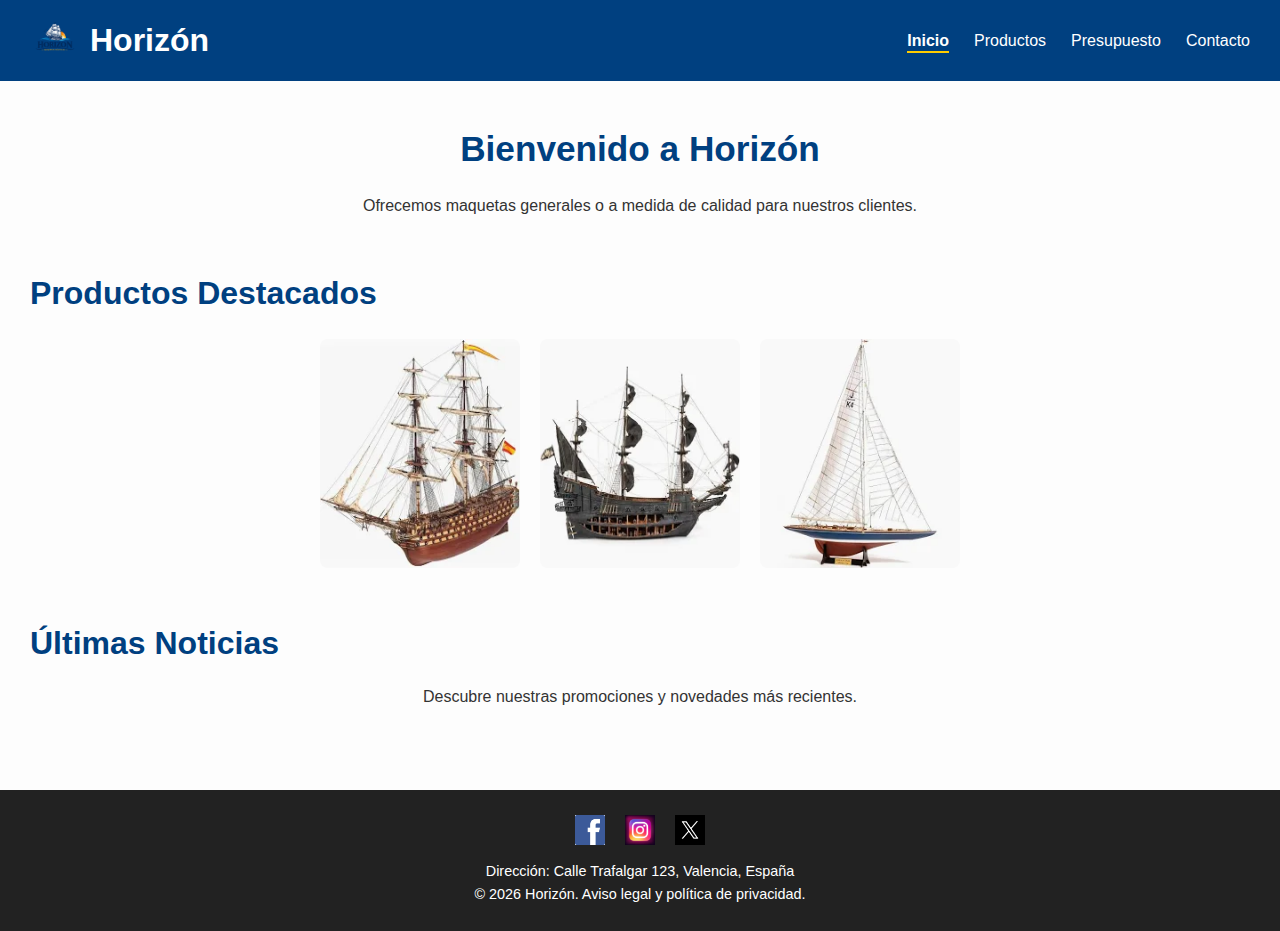
<file: index.html>
<!DOCTYPE html>
<html lang="es">
<head>
    <meta charset="UTF-8">
    <meta name="viewport" content="width=device-width, initial-scale=1.0">
    <title>Horizón - Inicio</title>
    <link rel="stylesheet" href="css/estilo.css">
</head>
<body>

<header>
  <div class="logo">
    <img src="img/logo.png" alt="Logo Empresa">
    <h1>Horizón</h1>
  </div>
  <nav>
    <ul>
      <li><a href="index.html" class="active">Inicio</a></li>
      <li><a href="productos.html">Productos</a></li>
      <li><a href="presupuesto.html">Presupuesto</a></li>
      <li><a href="contacto.html">Contacto</a></li>
    </ul>
  </nav>
</header>

<main>
  <section id="bienvenida">
    <h2>Bienvenido a Horizón</h2>
    <p>Ofrecemos maquetas generales o a medida de calidad para nuestros clientes.</p>
  </section>

  <section id="destacados">
    <h2>Productos Destacados</h2>
    <div class="productos-destacados">
      <img src="img/producto1.jpg" alt="Producto 1">
      <img src="img/producto2.jpg" alt="Producto 2">
      <img src="img/producto3.jpg" alt="Producto 3">
    </div>
  </section>

  <section id="noticias">
    <h2>Últimas Noticias</h2>
    <p>Descubre nuestras promociones y novedades más recientes.</p>
  </section>
</main>

<footer>
  <div class="redes">
    <a href="https://www.facebook.com"><img src="img/facebook.png" alt="Facebook"></a>
    <a href="https://www.instagram.com"><img src="img/instagram.png" alt="Instagram"></a>
    <a href="https://www.twitter.com"><img src="img/twitter.png" alt="Twitter"></a>
  </div>
  <p>Dirección: Calle Trafalgar 123, Valencia, España</p>
  <p>&copy; 2026 Horizón. Aviso legal y política de privacidad.</p>
</footer>

</body>
</html>
</file>
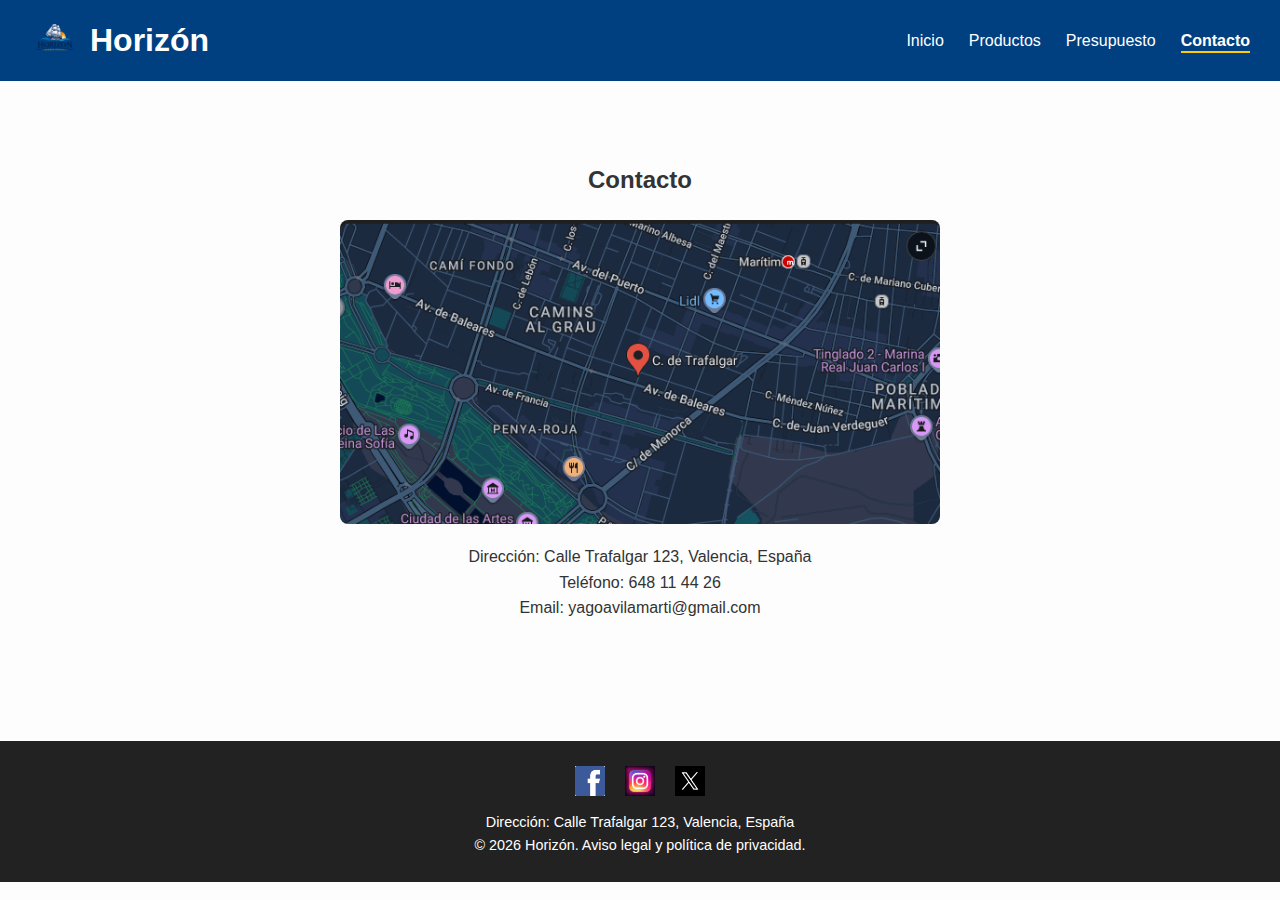
<file: contacto.html>
<!DOCTYPE html>
<html lang="es">
<head>
    <meta charset="UTF-8">
    <meta name="viewport" content="width=device-width, initial-scale=1.0">
    <title>Horizón - Contacto</title>
    <link rel="stylesheet" href="css/estilo.css">
</head>
<body>

<header>
  <div class="logo">
    <img src="img/logo.png" alt="Logo Empresa">
    <h1>Horizón</h1>
  </div>
  <nav>
    <ul>
      <li><a href="index.html">Inicio</a></li>
      <li><a href="productos.html">Productos</a></li>
      <li><a href="presupuesto.html">Presupuesto</a></li>
      <li><a href="contacto.html" class="active">Contacto</a></li>
    </ul>
  </nav>
</header>

<main>
  <section id="contacto">
    <h2>Contacto</h2>
    <img src="img/mapa.png" alt="Mapa de ubicación">
    <p>Dirección: Calle Trafalgar 123, Valencia, España</p>
    <p>Teléfono: 648 11 44 26</p>
    <p>Email: yagoavilamarti@gmail.com</p>
  </section>
</main>

<footer>
  <div class="redes">
    <a href="https://www.facebook.com"><img src="img/facebook.png" alt="Facebook"></a>
    <a href="https://www.instagram.com"><img src="img/instagram.png" alt="Instagram"></a>
    <a href="https://www.twitter.com"><img src="img/twitter.png" alt="Twitter"></a>
  </div>
  <p>Dirección: Calle Trafalgar 123, Valencia, España</p>
  <p>&copy; 2026 Horizón. Aviso legal y política de privacidad.</p>
</footer>

</body>
</html>
</file>
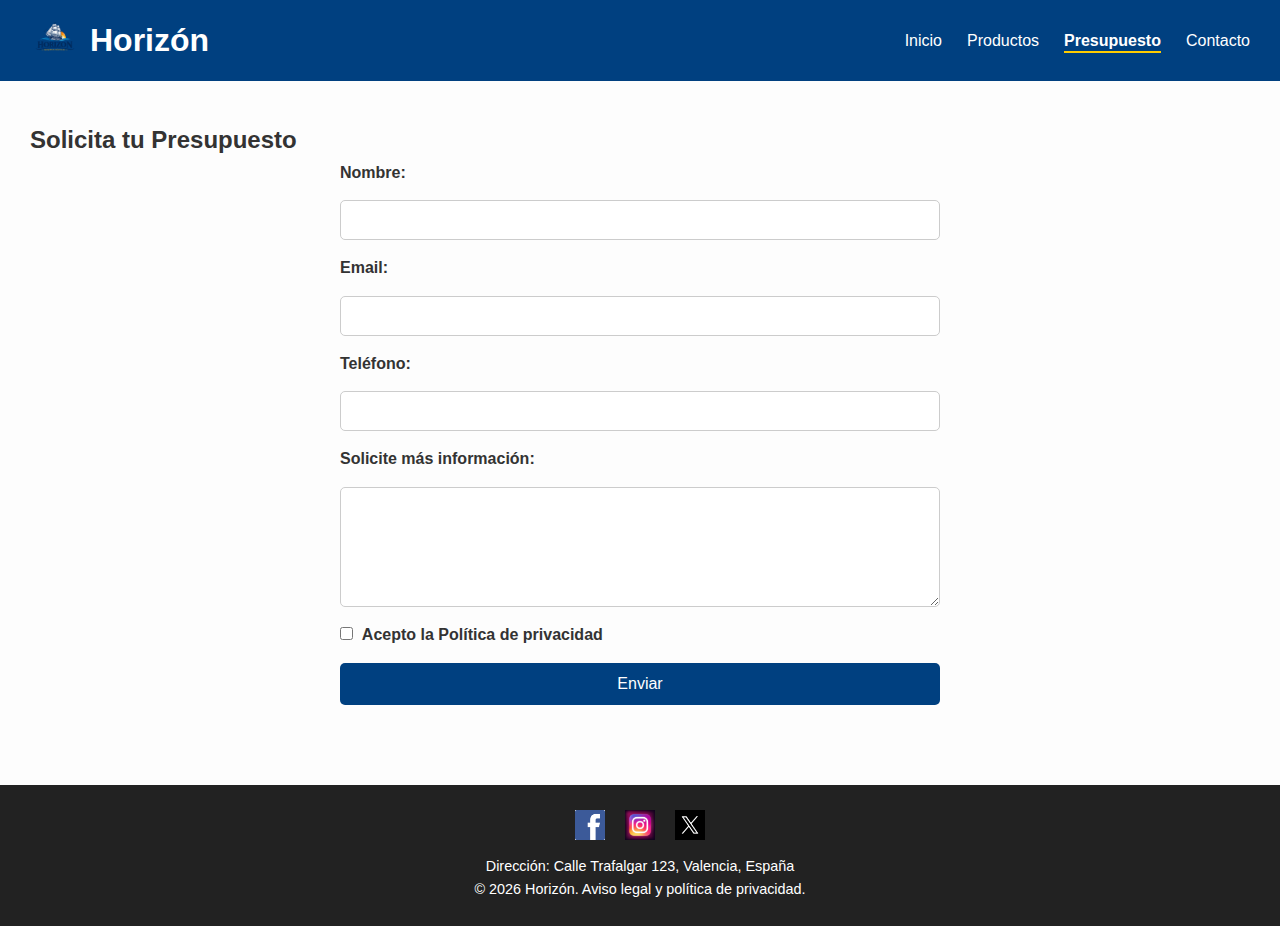
<file: presupuesto.html>
<!DOCTYPE html>
<html lang="es">
<head>
    <meta charset="UTF-8">
    <meta name="viewport" content="width=device-width, initial-scale=1.0">
    <title>Horizón - Presupuesto</title>
    <link rel="stylesheet" href="css/estilo.css">
</head>
<body>

<header>
  <div class="logo">
    <img src="img/logo.png" alt="Logo Empresa">
    <h1>Horizón</h1>
  </div>
  <nav>
    <ul>
      <li><a href="index.html">Inicio</a></li>
      <li><a href="productos.html">Productos</a></li>
      <li><a href="presupuesto.html" class="active">Presupuesto</a></li>
      <li><a href="contacto.html">Contacto</a></li>
    </ul>
  </nav>
</header>

<main>
  <section id="formulario">
    <h2>Solicita tu Presupuesto</h2>
    <form action="#" method="post">
      <label for="nombre">Nombre:</label>
      <input type="text" id="nombre" name="nombre" required>

      <label for="email">Email:</label>
      <input type="email" id="email" name="email" required>

      <label for="telefono">Teléfono:</label>
      <input type="tel" id="telefono" name="telefono" required pattern="[0-9]{9}">

      <label for="mensaje">Solicite más información:</label>
      <textarea id="mensaje" name="mensaje" required></textarea>

      <label><input type="checkbox" required> Acepto la Política de privacidad</label>

      <button type="submit">Enviar</button>
    </form>
  </section>
</main>

<footer>
  <div class="redes">
    <a href="https://www.facebook.com"><img src="img/facebook.png" alt="Facebook"></a>
    <a href="https://www.instagram.com"><img src="img/instagram.png" alt="Instagram"></a>
    <a href="https://www.twitter.com"><img src="img/twitter.png" alt="Twitter"></a>
  </div>
  <p>Dirección: Calle Trafalgar 123, Valencia, España</p>
  <p>&copy; 2026 Horizón. Aviso legal y política de privacidad.</p>
</footer>

</body>
</html>
</file>
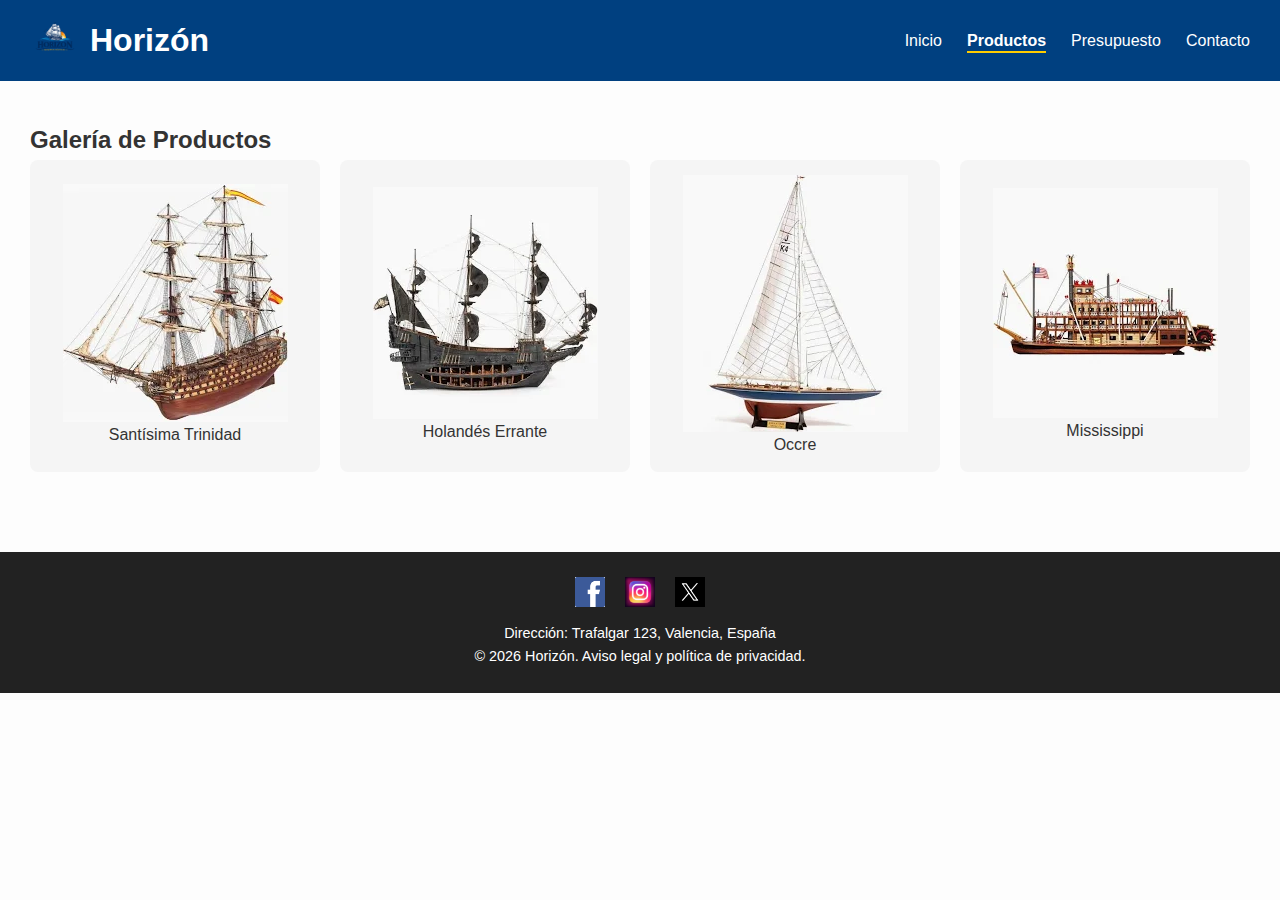
<file: productos.html>
<!DOCTYPE html>
<html lang="es">
<head>
    <meta charset="UTF-8">
    <meta name="viewport" content="width=device-width, initial-scale=1.0">
    <title>Horizón - Productos</title>
    <link rel="stylesheet" href="css/estilo.css">
</head>
<body>

<header>
  <div class="logo">
    <img src="img/logo.png" alt="Logo Empresa">
    <h1>Horizón</h1>
  </div>
  <nav>
    <ul>
      <li><a href="index.html">Inicio</a></li>
      <li><a href="productos.html" class="active">Productos</a></li>
      <li><a href="presupuesto.html">Presupuesto</a></li>
      <li><a href="contacto.html">Contacto</a></li>
    </ul>
  </nav>
</header>

<main>
  <section id="galeria">
    <h2>Galería de Productos</h2>
    <div class="galeria">
      <div class="cuadro"><img src="img/producto1.jpg" alt="Producto 1"><p>Santísima Trinidad</p></div>
      <div class="cuadro"><img src="img/producto2.jpg" alt="Producto 2"><p>Holandés Errante</p></div>
      <div class="cuadro"><img src="img/producto3.jpg" alt="Producto 3"><p>Occre</p></div>
      <div class="cuadro"><img src="img/producto4.jpg" alt="Producto 4"><p>Mississippi</p></div>
    </div>
  </section>
</main>

<footer>
  <div class="redes">
    <a href="https://www.facebook.com"><img src="img/facebook.png" alt="Facebook"></a>
    <a href="https://www.instagram.com"><img src="img/instagram.png" alt="Instagram"></a>
    <a href="https://www.twitter.com"><img src="img/twitter.png" alt="Twitter"></a>
  </div>
  <p>Dirección: Trafalgar 123, Valencia, España</p>
  <p>&copy; 2026 Horizón. Aviso legal y política de privacidad.</p>
</footer>

</body>
</html>
</file>
<file: css/estilo.css>
/* ================================
   RESET Y ESTILOS GENERALES
================================ */
* {
  margin: 0;
  padding: 0;
  box-sizing: border-box;
}

body {
  font-family: 'Arial', sans-serif;
  background-color: #fdfdfd;
  color: #333;
  line-height: 1.6;
}

img {
  max-width: 100%;
  display: block;
}

/* ================================
   HEADER
================================ */
header {
  display: flex;
  justify-content: space-between;
  align-items: center;
  background-color: #004080; /* azul oscuro */
  color: white;
  padding: 15px 30px;
  position: sticky;
  top: 0;
  z-index: 1000;
}

header .logo {
  display: flex;
  align-items: center;
  gap: 10px;
}

header .logo img {
  height: 50px;
}

nav ul {
  list-style: none;
  display: flex;
  gap: 25px;
}

nav ul li a {
  color: white;
  text-decoration: none;
  font-weight: 500;
  padding-bottom: 2px;
  transition: all 0.3s ease;
}

nav ul li a:hover {
  border-bottom: 2px solid #ffcc00;
}

nav ul li a.active {
  font-weight: bold;
  border-bottom: 2px solid #ffcc00;
}

/* ================================
   MAIN SECCIONES
================================ */
main {
  padding: 40px 30px;
}

/* --------- INICIO --------- */
#bienvenida {
  text-align: center;
  margin-bottom: 50px;
}

#bienvenida h2 {
  font-size: 2.2em;
  margin-bottom: 15px;
  color: #004080;
}

#destacados {
  margin-bottom: 50px;
}

#destacados h2 {
  font-size: 2em;
  margin-bottom: 20px;
  color: #004080;
}

.productos-destacados {
  display: flex;
  gap: 20px;
  justify-content: center;
}

.productos-destacados img {
  width: 200px;
  border-radius: 8px;
  transition: transform 0.3s;
}

.productos-destacados img:hover {
  transform: scale(1.05);
}

#noticias h2 {
  font-size: 2em;
  margin-bottom: 15px;
  color: #004080;
}

#noticias p {
  max-width: 800px;
  margin: auto;
  text-align: center;
}

/* --------- GALERÍA PRODUCTOS --------- */
.galeria {
  display: grid;
  grid-template-columns: repeat(auto-fit, minmax(180px, 1fr));
  gap: 20px;
}

.galeria .cuadro {
  text-align: center; 
  display: flex;
  flex-direction: column; 
  align-items: center;  
  justify-content: center; 
  background-color: #f5f5f5;
  padding: 15px;
  border-radius: 8px;
  transition: all 0.3s;
}


.galeria .cuadro:hover {
  transform: translateY(-5px);
  box-shadow: 0 5px 15px rgba(0,0,0,0.1);
}

/* --------- FORMULARIO PRESUPUESTO --------- */
form {
  max-width: 600px;
  margin: auto;
  display: flex;
  flex-direction: column;
  gap: 15px;
}

form label {
  font-weight: bold;
}

form input, form textarea {
  padding: 10px;
  border-radius: 5px;
  border: 1px solid #ccc;
  font-size: 1em;
  width: 100%;
}

form textarea {
  min-height: 120px;
  resize: vertical;
}

form input[type="checkbox"] {
  width: auto;
  margin-right: 5px;
}

form button {
  background-color: #004080;
  color: white;
  border: none;
  padding: 12px;
  border-radius: 5px;
  cursor: pointer;
  font-size: 1em;
  transition: all 0.3s;
}

form button:hover {
  background-color: #0066cc;
}

/* --------- CONTACTO --------- */
#contacto {
  max-width: 800px;
  margin: 40px auto;
  text-align: center;
}


#contacto img {
  width: 80%;
  max-width: 600px;
  height: auto;
  margin: 20px auto; 
  display: block;
  border-radius: 8px;
}


/* ================================
   FOOTER
================================ */
footer {
  background-color: #222;
  color: white;
  text-align: center;
  padding: 25px 20px;
  margin-top: 40px;
}

footer .redes {
  display: flex;
  justify-content: center;
  gap: 20px;
  margin-bottom: 15px;
}

footer .redes img {
  width: 30px;
  transition: transform 0.3s;
}

footer .redes img:hover {
  transform: scale(1.2);
}

footer p {
  font-size: 0.9em;
}

/* ================================
   RESPONSIVE
================================ */
@media (max-width: 768px) {
  header {
    flex-direction: column;
    align-items: flex-start;
    gap: 10px;
  }

  .productos-destacados {
    flex-direction: column;
    align-items: center;
  }
}
</file>
